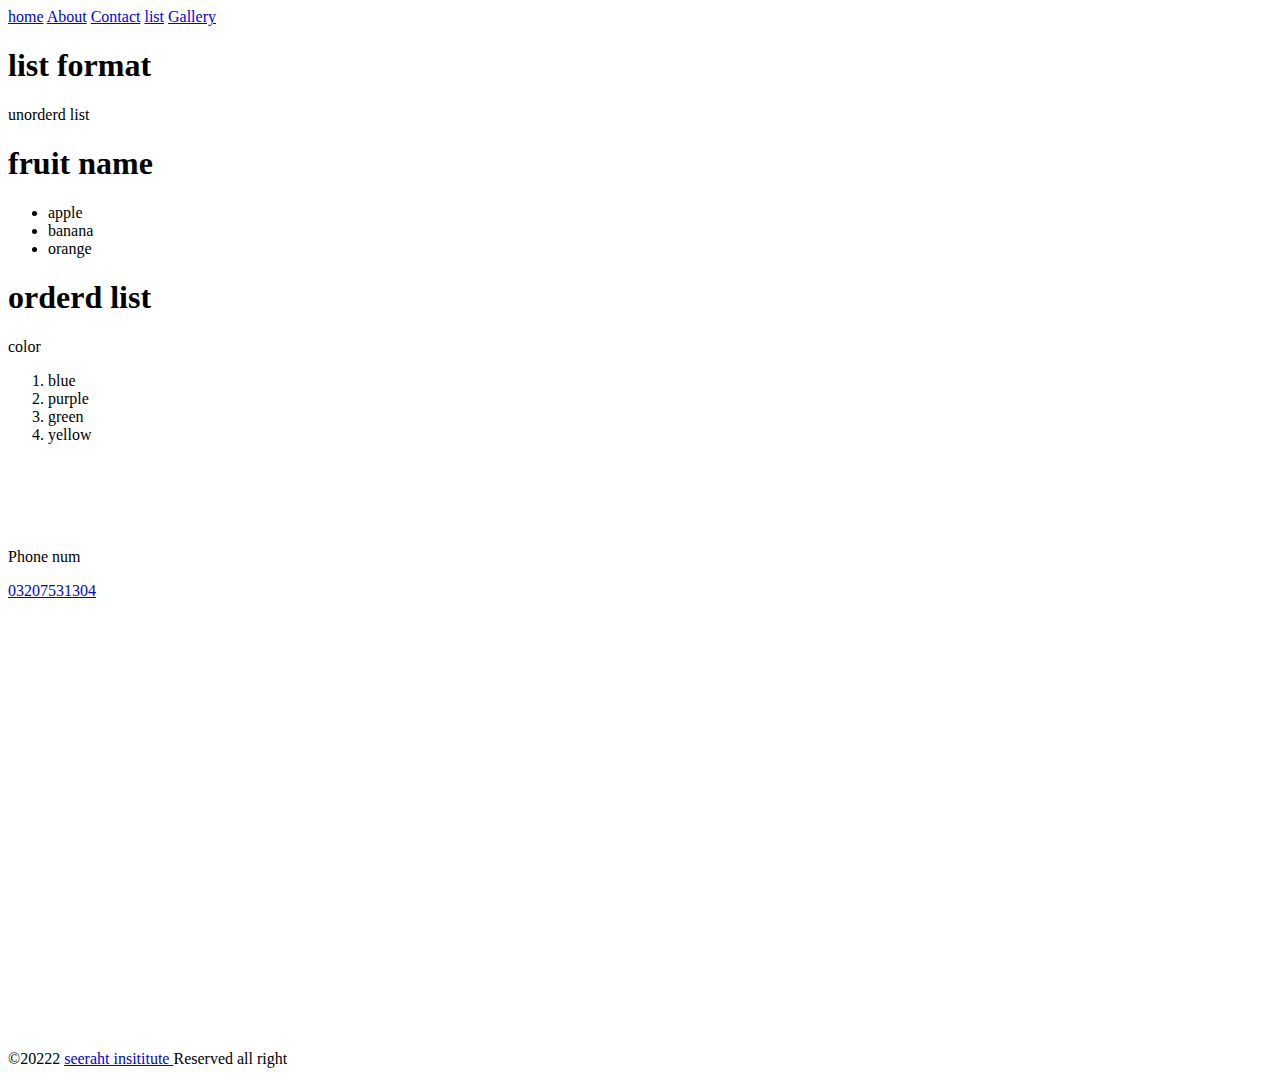
<file: list.html>
<!DOCTYPE html>
<html lang="en">
<head>
    <meta charset="UTF-8">
    <meta http-equiv="X-UA-Compatible" content="IE=edge">
    <meta name="viewport" content="width=device-width, initial-scale=1.0">
    <title>Document</title>
</head>
<body>
    <title>Home</title>
</head>
<body>
    <header>
    <nav>
        <a href="index.html">home</a>
        <a href="about.html">About</a>
        <a href="contact.html">Contact</a>
        <a href="list.html">list</a>
        <a href="gallery.html">Gallery</a>
    </nav>
</header>

<footer>
    <main>
        <h1>list format</h1>
        <p>unorderd list</p>
        <h1>fruit name</h1>
        <ul>
            <li>
          apple
            </li>
            <li>
              banana
            </li>
            <li>
              orange
            </li>
        </ul>
           <h1>
            orderd list
           </h1>
        <p>color</p>
        
        <ol>
            <li>blue</li>
            <li>purple</li>
            <li>green</li>
            <li>yellow</li>
        </ol>

<br>
<br>
<br>
<br>
<p>Phone num</p>
<a href="tel:+923207531304">03207531304</a>
<br>
<br>
<br>
<br>
<br>
<br>
<br>
<br>
<br>
<br>
<br>
<br>
<br>
<br>
<br>

    </main>
    <br>
    <br>
    <br>
    <br>
    <br>
    <br>
    <br>
    <br>
    <br>
    <br>
    <br>
&copy;20222 <a href="https://www.seeraht.com/"> seeraht insititute </a> Reserved all right
</footer>
</body>
</html>
</file>
